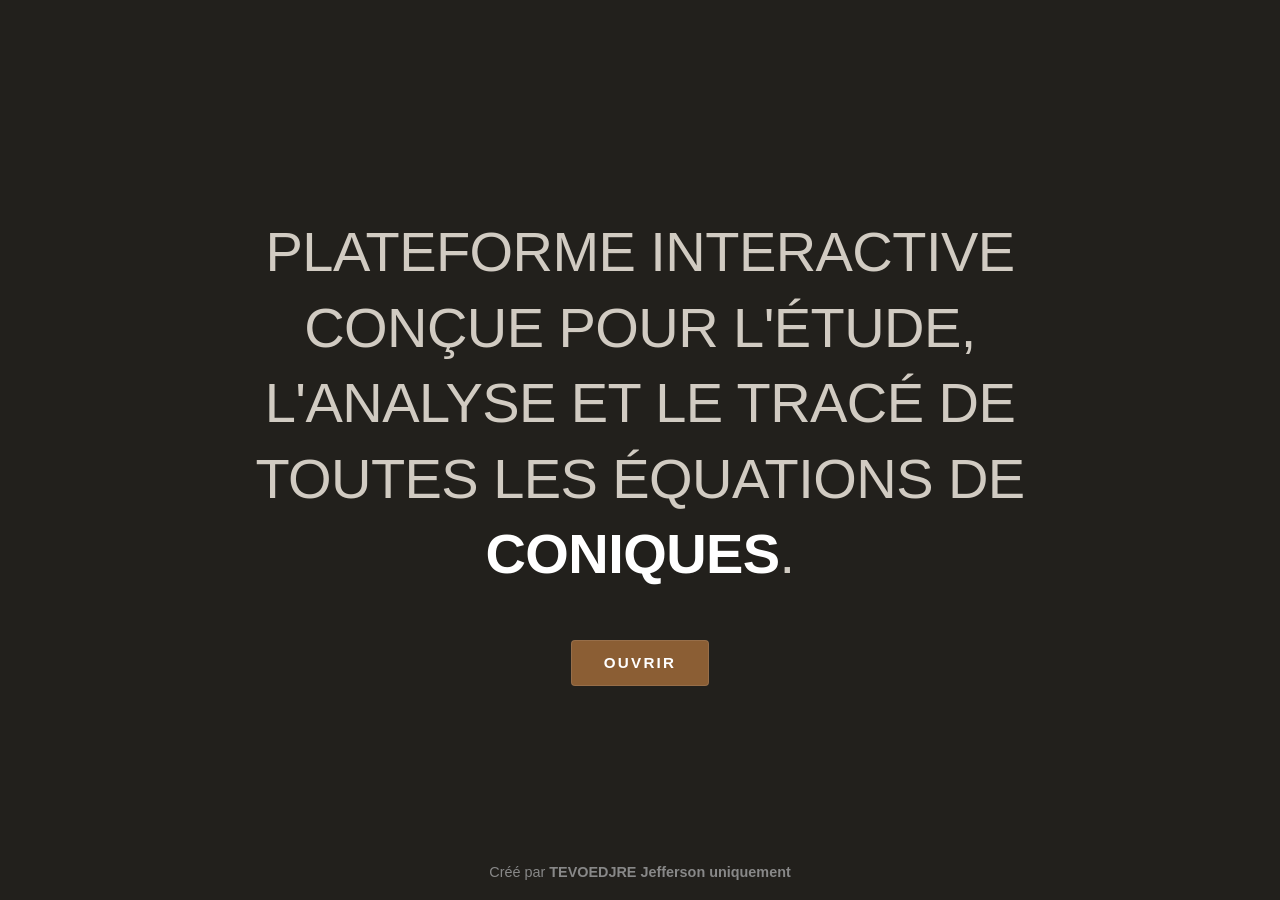
<file: index.html>
<!DOCTYPE html>
<html lang="fr">
<head>
    <meta charset="UTF-8">
    <meta name="viewport" content="width=device-width, initial-scale=1.0">
    <title>Coniques</title>
    <style>
        body, html {
            height: 100%;
            margin: 0;
            display: flex;
            align-items: center;
            justify-content: center;
            background: #22201c; /* Solid dark background */
            font-family: "Segoe UI", Tahoma, Geneva, Verdana, sans-serif;
            overflow: hidden;
        }
        .phrase-container {
            text-align: center;
            padding: 2rem;
            max-width: 900px;
        }
        .phrase {
            font-size: clamp(2rem, 5vw, 3.5rem);
            font-weight: 400;
            color: #d1cbc2; /* Light, slightly warm grey */
            line-height: 1.35;
            letter-spacing: -0.01em;
            text-transform: uppercase; /* More masculine, structured */
        }
        .phrase strong {
            font-weight: 700;
            color: #ffffff; /* Stark white emphasis */
        }
        .enter-btn {
            display: inline-block;
            margin-top: 3rem;
            padding: 0.85rem 2rem;
            font-size: 0.95rem;
            background: #8b5e34; /* Solid accent color */
            color: #ffffff;
            text-decoration: none;
            letter-spacing: 0.15em; /* Wide spacing */
            text-transform: uppercase;
            font-weight: 600;
            border-radius: 4px; /* Sharper edges */
            transition: background 0.2s ease, transform 0.2s ease;
            border: 1px solid rgba(255, 255, 255, 0.1);
        }
        .enter-btn:hover {
            background: #a37345;
            transform: translateY(-2px);
        }
        
        @media (max-width: 768px) {
            .phrase-container {
                padding: 1.5rem;
            }
            .phrase {
                font-size: clamp(1.5rem, 6vw, 2.5rem);
                line-height: 1.4;
            }
            .enter-btn {
                margin-top: 2rem;
                padding: 0.8rem 1.5rem;
                font-size: 0.9rem;
                width: 100%;
                box-sizing: border-box;
            }
        }
    </style>
</head>
<body>
    <div class="phrase-container">
        <div class="phrase">
            Plateforme interactive conçue pour l'étude, l'analyse et le tracé de toutes les équations de <strong>coniques</strong>.
        </div>
        <a href="grap.html" class="enter-btn">Ouvrir</a>
    </div>
    <div class="creators" style="position: absolute; bottom: 20px; color: #888; font-size: 0.9rem; text-align: center; width: 100%;">
        Créé par <strong>TEVOEDJRE Jefferson uniquement </strong> <!-- et <strong>HOUNSONLON Sèwèdo</strong> -->
    </div>
</body>
</html>
<!-- commente moi (et <strong>HOUNSONLON Sèwèdo</strong>) dans le vrai code-->
</file>
